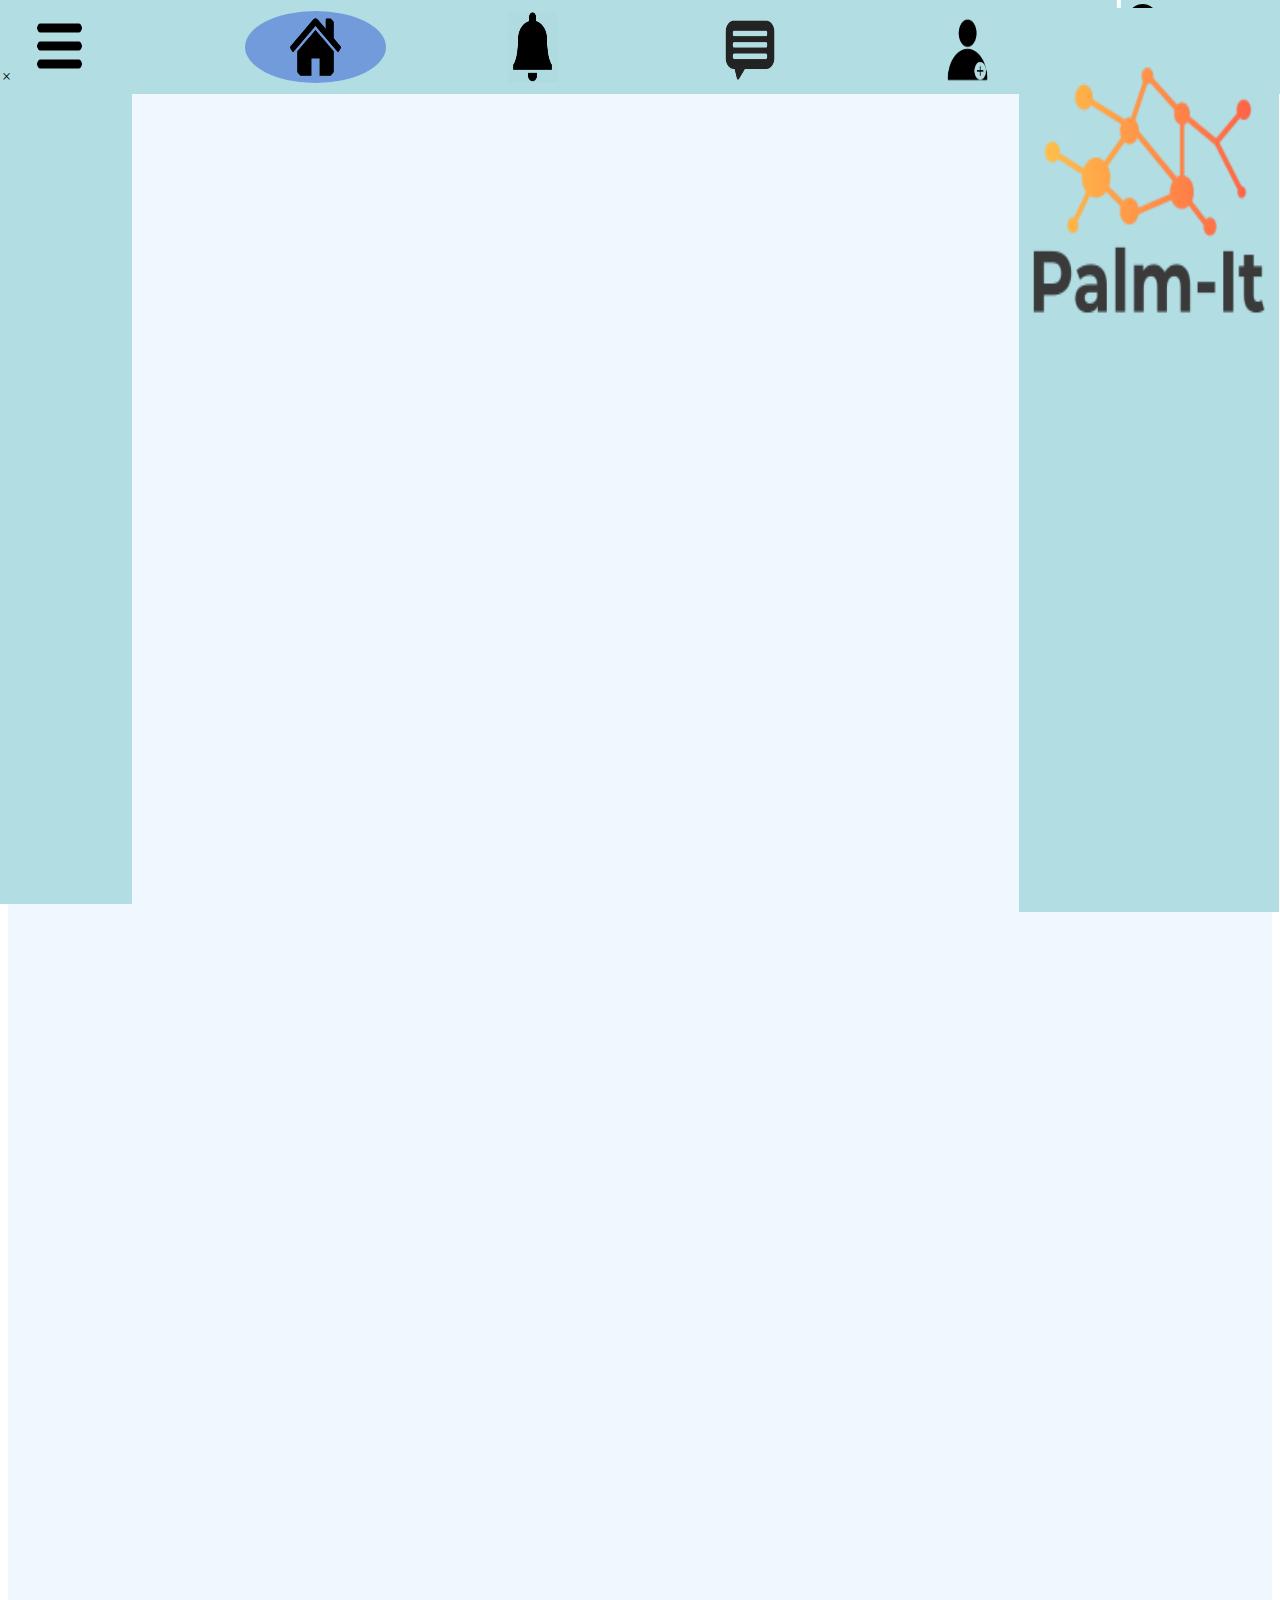
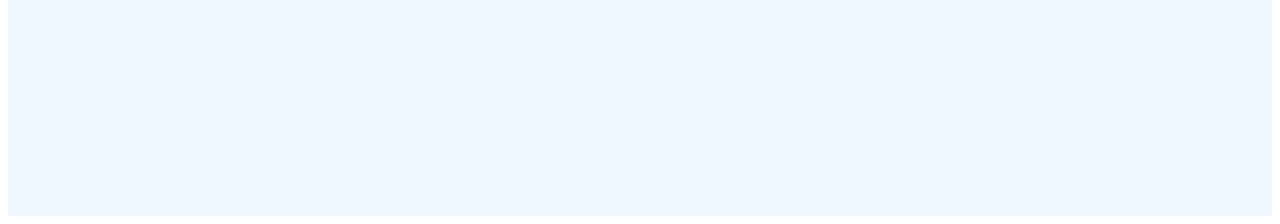
<file: index.html>
<!DOCTYPE html>
<title>Home</title>
<html>
    <head>
        <meta name="viewport" content="width=device-width, initial-scale=1">
        <link rel="stylesheet" type="text/css" 
            href="homepagestyles/main-banner/main-banner.css"/>
        <link rel="stylesheet" type="text/css"
            href="homepagestyles/left-banner/left-banner.css"/>
        <link rel="stylesheet" type="text/css"
            href="homepagestyles/right-banner/right-banner.css"/>
        <link rel="stylesheet" type="text/css"
            href="homepagestyles/content-holder/content-holder.css"/>
        <link rel="stylesheet" type="text/css"
            href="homepagestyles/left-banner/navigation-tab.css"/>
    </head>
    <body>
        <div class="main-banner">
            <a href="index.html">
            <img class="home-button"
                src="homepagestyles/main-banner/main-banner-images/home.png"/></a>
            <a href="notification.html">
            <img class="notification-button" 
                src="homepagestyles/main-banner/main-banner-images/notification.png"/></a>
            <a href="message.html">
            <img class="message-button"
                src="homepagestyles/main-banner/main-banner-images/message.png"/></a>
            <a href="addfriend.html">
            <img class="add-friend-button"
                src="homepagestyles/main-banner/main-banner-images/addfriend.png"/></a>
            <span class="search-btn-animation" style="background-color: #b1dde3;">
                <img class="search-button"
                src="homepagestyles/main-banner/main-banner-images/search.png"/>
                <input type="text" name="" class="search-txt" 
                    placeholder=" Type to search..."/>
            </span> 
        </div>
        <div class="right-banner">
            <img class="main-logo" 
                src="homepagestyles/right-banner/right-banner-images/logo.png"/>
        </div>
        <div class="left-banner">
            <a style="cursor:pointer" class="closebtn" 
                onclick="closeNav()">&times;
            </a>
            <span style="cursor:pointer" onclick="openNav()">
                <img id="menu-button" 
                src="homepagestyles/left-banner/left-banner-images/menu.png"/>
            </span>
        </div>
        <div id="mySidenav" class="sidenav" >
            <a href="javascript:void(0)" class="closebtn" 
            onclick="closeNav()">X</a>
        </div>
        <div class="content-holder">
        </div>
    </body>
    <script>
        function openNav() {
            document.getElementById("mySidenav").style.width = "100%"
        }
        function closeNav() {
            document.getElementById("mySidenav").style.width = "0"
        }
    </script>
</html>
</file>
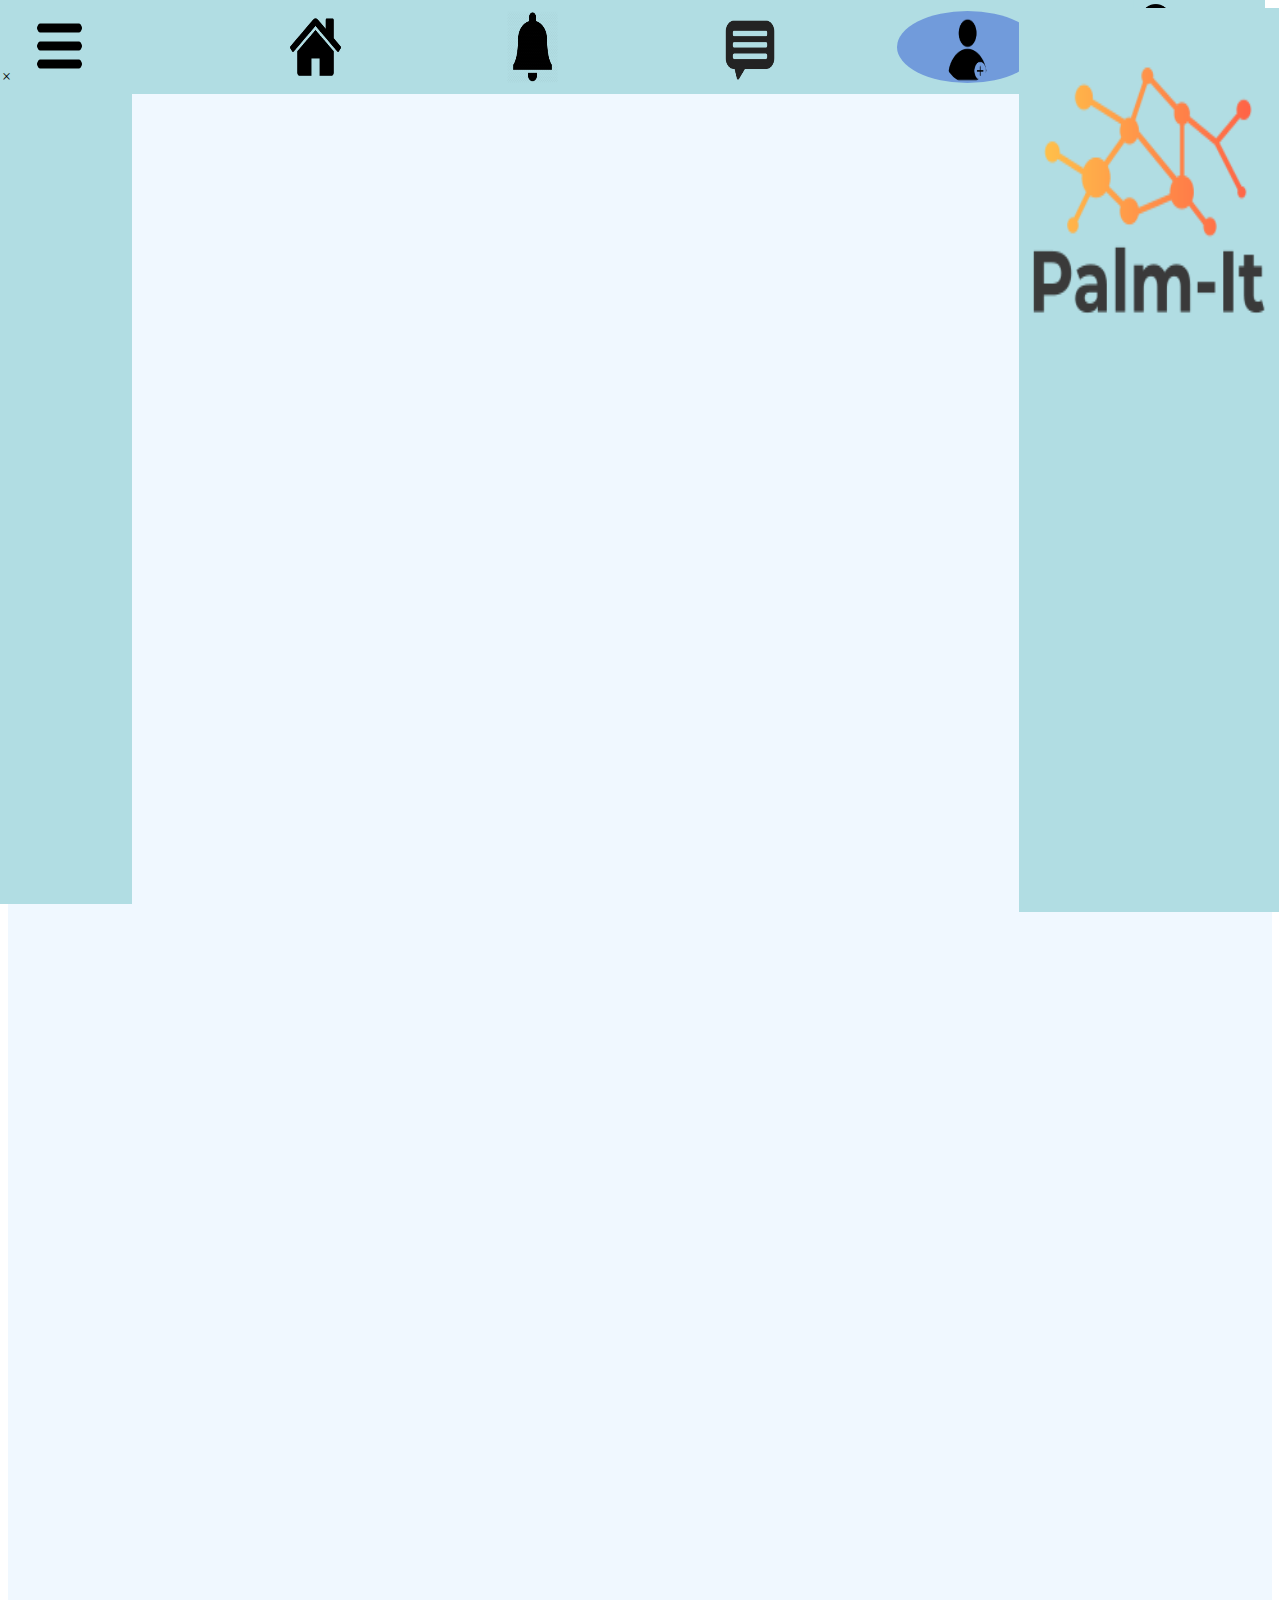
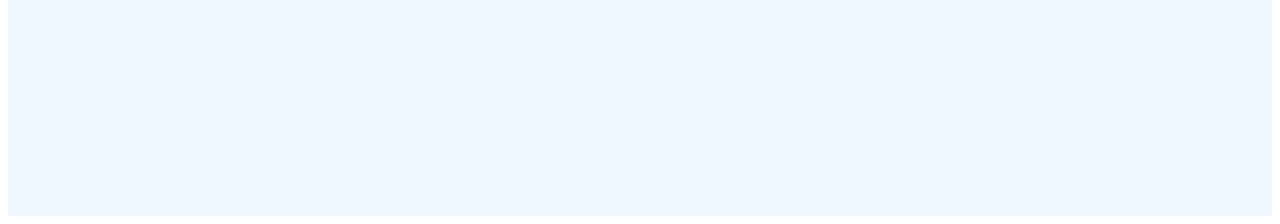
<file: addfriend.html>
<!DOCTYPE html>
<title>Add a friend</title>
<html>
    <head>
        <link rel="stylesheet" type="text/css" 
            href="addfriendstyles/main-banner/main-banner.css"/>
        <link rel="stylesheet" type="text/css"
            href="addfriendstyles/left-banner/left-banner.css"/>
        <link rel="stylesheet" type="text/css"
            href="addfriendstyles/right-banner/right-banner.css"/>
        <link rel="stylesheet" type="text/css"
            href="addfriendstyles/content-holder/content-holder.css"/>
        <link rel="stylesheet" type="text/css"
            href="addfriendstyles/left-banner/navigation-tab.css"/>
    </head>
    <body>
        <div class="main-banner">
            <a href="index.html">
            <img class="home-button"
                src="addfriendstyles/main-banner/main-banner-images/home.png"/></a>
            <a href="notification.html">
            <img class="notification-button" 
                src="addfriendstyles/main-banner/main-banner-images/notification.png"/></a>
            <a href="message.html">
            <img class="message-button"
                src="addfriendstyles/main-banner/main-banner-images/message.png"/></a>
            <a href="addfriend.html">
            <img class="add-friend-button"
                src="addfriendstyles/main-banner/main-banner-images/addfriend.png"/></a>
            <span class="search-btn-animation" style="background-color: #b1dde3;">
                <img class="search-button"
                src="addfriendstyles/main-banner/main-banner-images/search.png"/>
                <input type="text" name="" class="search-txt" 
                    placeholder=" Type to search..."/>
            </span> 
        </div>
        <div class="right-banner">
            <img class="main-logo" 
                src="addfriendstyles/right-banner/right-banner-images/logo.png"/>
        </div>
        <div class="left-banner">
            <a style="cursor:pointer" class="closebtn" 
                onclick="closeNav()">&times;
            </a>
            <span style="cursor:pointer"
                onclick="openNav()">
                    <img id="menu-button" 
                    src="addfriendstyles/left-banner/left-banner-images/menu.png"/>
            </span>
        </div>
        <div id="mySidenav" class="sidenav">
                <a href="javascript:void(0)" class="closebtn" 
                    onclick="closeNav()">X</a>
                </div>
        <div class="content-holder">

        </div>
    </body>
    <script>
        function openNav() {
            document.getElementById("mySidenav").style.width = "100%";
        }
        function closeNav() {
            document.getElementById("mySidenav").style.width = "0";
        }
    </script>
</html>
</file>
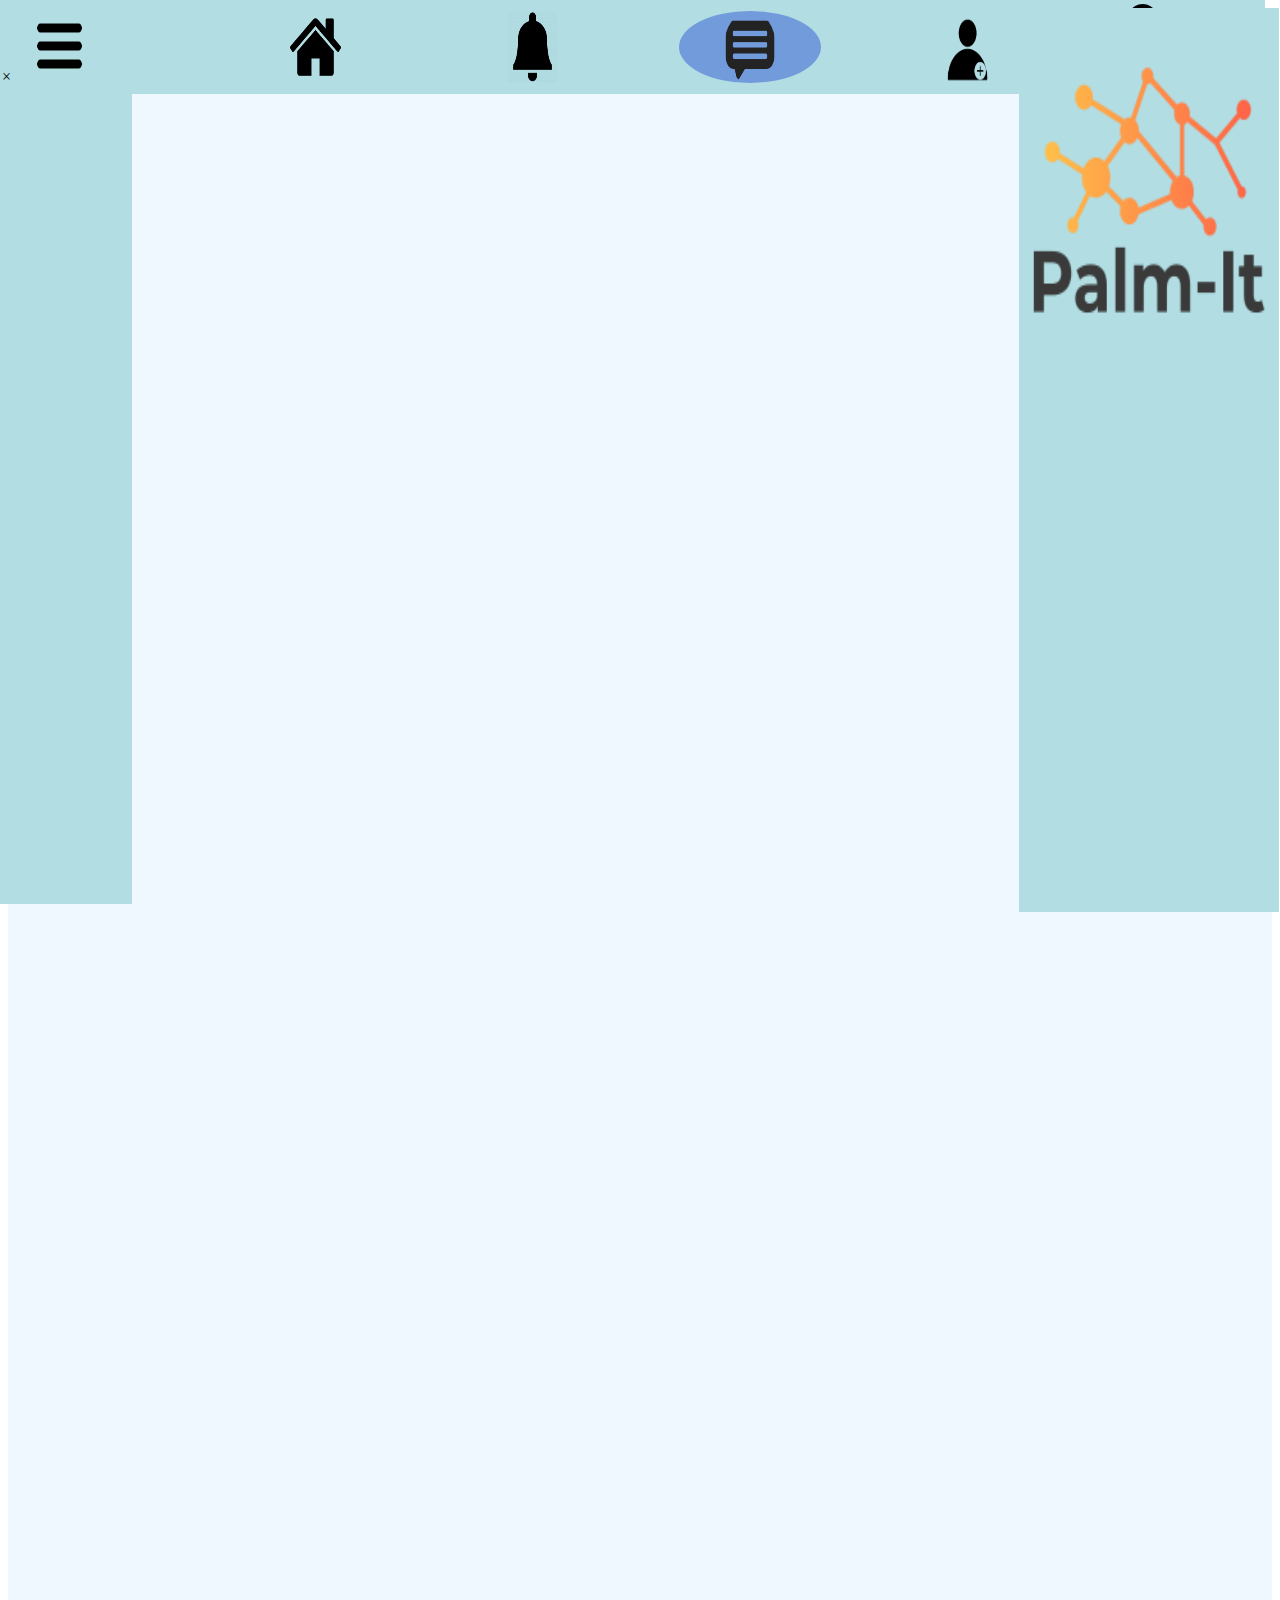
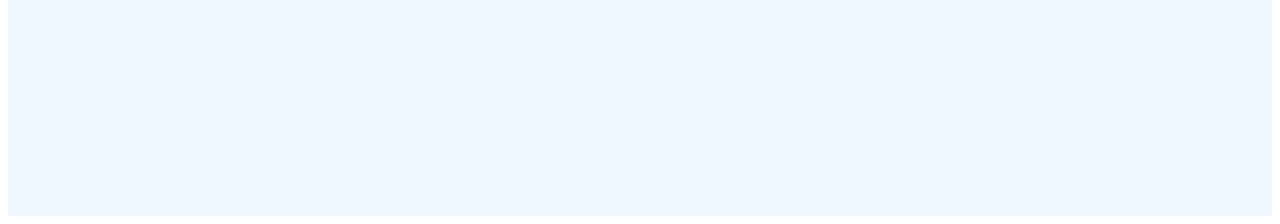
<file: message.html>
<!DOCTYPE html>
<title>Messages</title>
<html>
    <head>
        <link rel="stylesheet" type="text/css" 
            href="messagestyles/main-banner/main-banner.css"/>
        <link rel="stylesheet" type="text/css"
            href="messagestyles/left-banner/left-banner.css"/>
        <link rel="stylesheet" type="text/css"
            href="messagestyles/right-banner/right-banner.css"/>
        <link rel="stylesheet" type="text/css"
            href="messagestyles/content-holder/content-holder.css"/>
        <link rel="stylesheet" type="text/css"
            href="messagestyles/left-banner/navigation-tab.css"/>
    </head>
    <body>
        <div class="main-banner">
            <a href="index.html">
            <img class="home-button"
                src="messagestyles/main-banner/main-banner-images/home.png"/></a>
            <a href="notification.html">
            <img class="notification-button" 
                src="messagestyles/main-banner/main-banner-images/notification.png"/></a>
            <a href="message.html">
            <img class="message-button"
                src="messagestyles/main-banner/main-banner-images/message.png"/></a>
            <a href="addfriend.html">
            <img class="add-friend-button"
                src="messagestyles/main-banner/main-banner-images/addfriend.png"/></a>
            <span class="search-btn-animation" style="background-color: #b1dde3;">
                <img class="search-button"
                src="messagestyles/main-banner/main-banner-images/search.png"/>
                <input type="text" name="" class="search-txt" 
                    placeholder=" Type to search..."/>
            </span> 
        </div>
        <div class="right-banner">
            <img class="main-logo" 
                src="messagestyles/right-banner/right-banner-images/logo.png"/>
        </div>
        <div class="left-banner">
            <a style="cursor:pointer" class="closebtn" 
                onclick="closeNav()">&times;
            </a>
            <span style="cursor:pointer"
                onclick="openNav()">
                    <img id="menu-button" 
                    src="messagestyles/left-banner/left-banner-images/menu.png"/>
            </span>
        </div>
        <div id="mySidenav" class="sidenav">
                <a href="javascript:void(0)" class="closebtn" 
                    onclick="closeNav()">X</a>
                </div>
        <div class="content-holder">

        </div>
    </body>
    <script>
        function openNav() {
            document.getElementById("mySidenav").style.width = "100%";
        }
        function closeNav() {
            document.getElementById("mySidenav").style.width = "0";
        }
    </script>
</html>
</file>
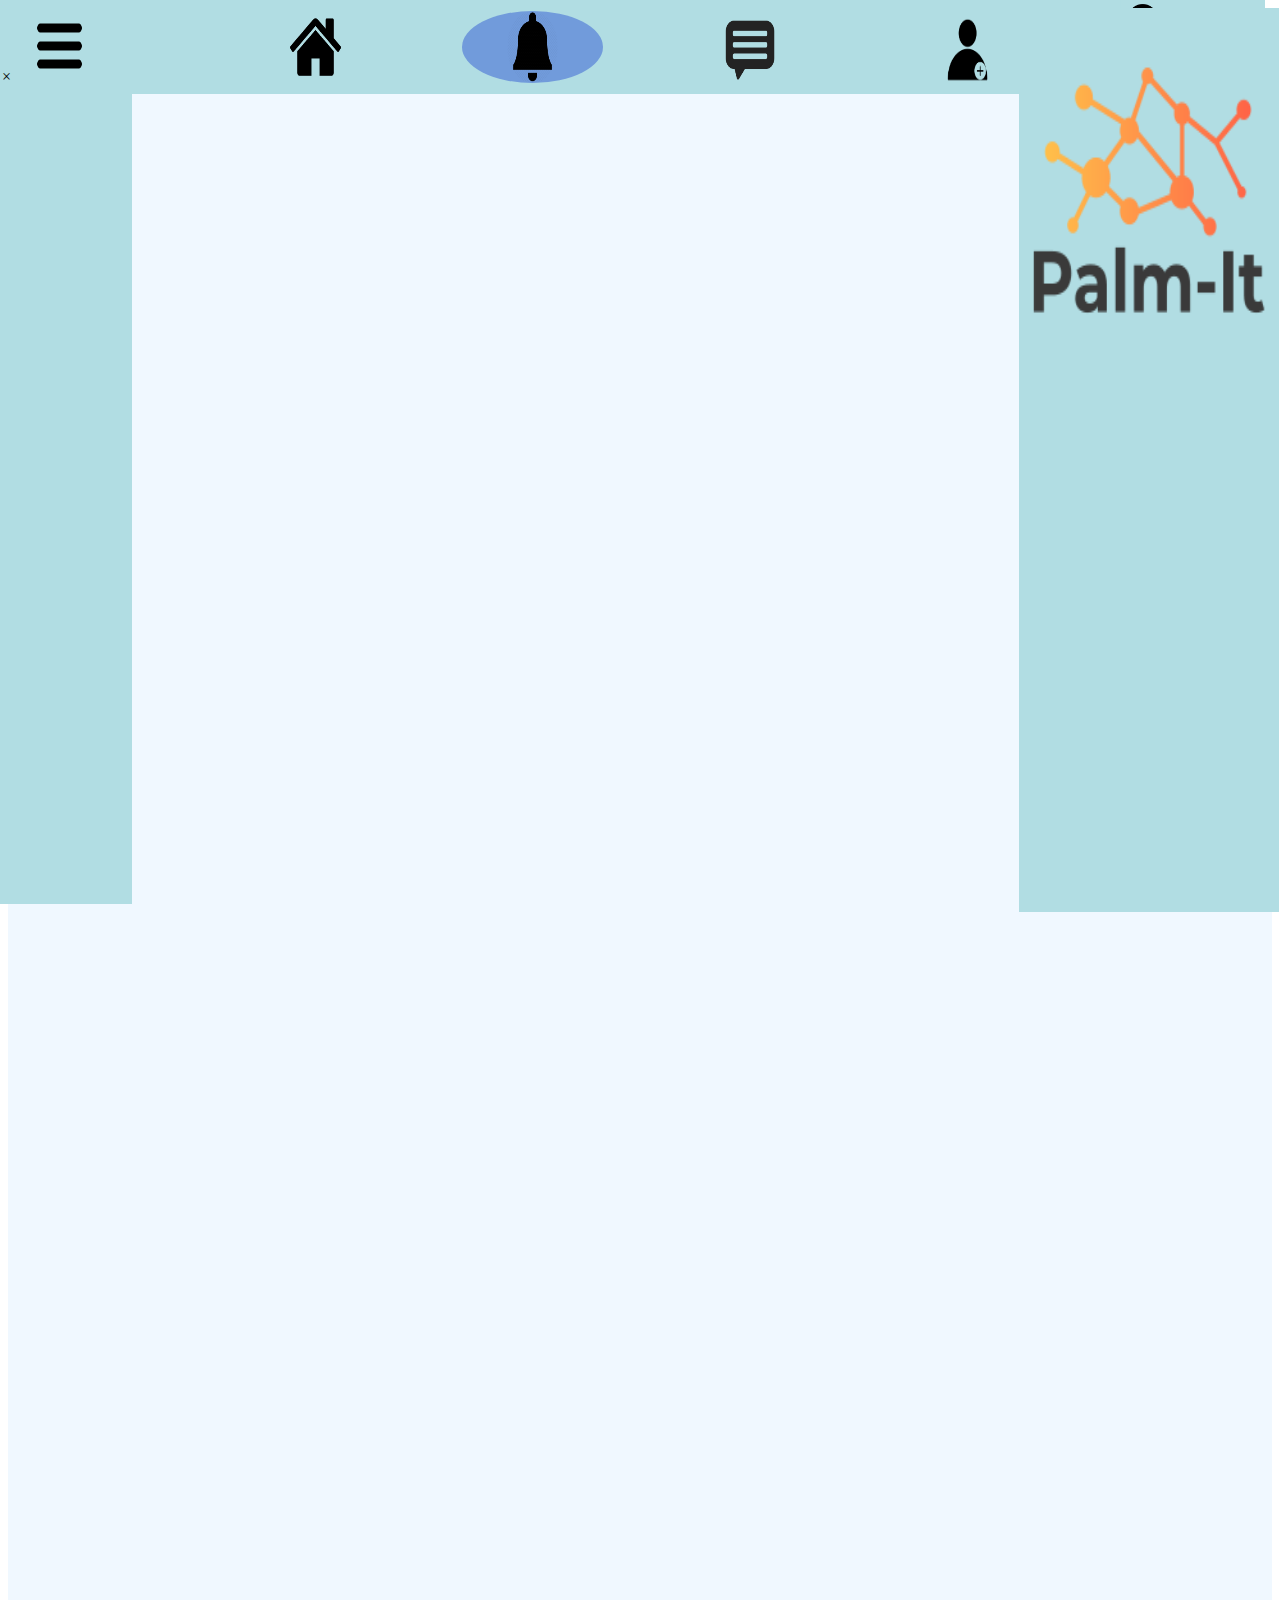
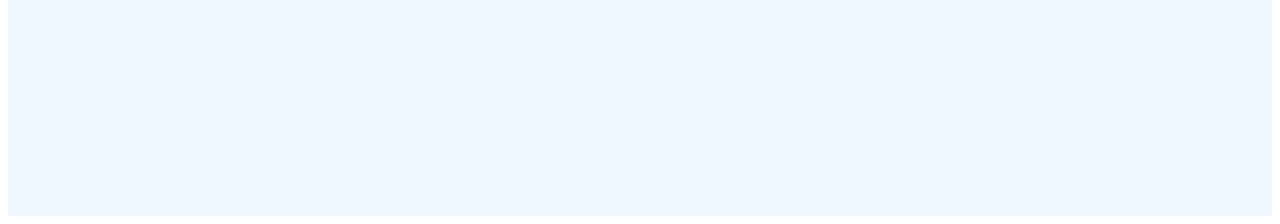
<file: notification.html>
<!DOCTYPE html>
<title>Notifications</title>
<html>
    <head>
        <link rel="stylesheet" type="text/css" 
            href="notificationstyles/main-banner/main-banner.css"/>
        <link rel="stylesheet" type="text/css"
            href="notificationstyles/left-banner/left-banner.css"/>
        <link rel="stylesheet" type="text/css"
            href="notificationstyles/right-banner/right-banner.css"/>
        <link rel="stylesheet" type="text/css"
            href="notificationstyles/content-holder/content-holder.css"/>
        <link rel="stylesheet" type="text/css"
            href="notificationstyles/left-banner/navigation-tab.css"/>
    </head>
    <body>
        <div class="main-banner">
            <a href="index.html">
            <img class="home-button"
                src="notificationstyles/main-banner/main-banner-images/home.png"/></a>
            <a href="notification.html">
            <img class="notification-button" 
                src="notificationstyles/main-banner/main-banner-images/notification.png"/></a>
            <a href="message.html">
            <img class="message-button"
                src="notificationstyles/main-banner/main-banner-images/message.png"/></a>
            <a href="addfriend.html">
            <img class="add-friend-button"
                src="notificationstyles/main-banner/main-banner-images/addfriend.png"/></a>
            <span class="search-btn-animation" style="background-color: #b1dde3;">
                <img class="search-button"
                src="notificationstyles/main-banner/main-banner-images/search.png"/>
                <input type="text" name="" class="search-txt" 
                    placeholder=" Type to search..."/>
            </span> 
        </div>
        <div class="right-banner">
            <img class="main-logo" 
                src="notificationstyles/right-banner/right-banner-images/logo.png"/>
        </div>
        <div class="left-banner">
            <a style="cursor:pointer" class="closebtn" 
                onclick="closeNav()">&times;
            </a>
            <span style="cursor:pointer"
                onclick="openNav()">
                    <img id="menu-button" 
                    src="notificationstyles/left-banner/left-banner-images/menu.png"/>
            </span>
        </div>
        <div id="mySidenav" class="sidenav">
                <a href="javascript:void(0)" class="closebtn" 
                    onclick="closeNav()">X</a>
                </div>
        <div class="content-holder">

        </div>
    </body>
    <script>
        function openNav() {
            document.getElementById("mySidenav").style.width = "100%";
        }
        function closeNav() {
            document.getElementById("mySidenav").style.width = "0";
        }
    </script>
</html>
</file>
<file: homepagestyles/main-banner/main-banner.css>
.main-banner{
    display: block;
    border: 2px solid #B1DDE3;
    height: 10vh;
    width: 100%;
    background-color: #B1DDE3;
    position: fixed;
    top: 0%;
    left: 0%;
}
.home-button{
    height: 8vh;
    width: 4vw;
    margin-left: 27vh;
    margin-top: 1vh;
    background-color: #719BDB;
    border-radius: 100%;
    padding-right: 5vh;
    padding-left: 5vh;
}
.notification-button{
    height: 8vh;
    width: 4vw;
    margin-left: 13vh;
    margin-top: 1vh;
}
.message-button{
    height: 8vh;
    width: 4vw;
    margin-left: 18vh;
    margin-top: 1vh;
}
.add-friend-button{
    height: 8vh;
    width: 4vw;
    margin-left: 18vh;
    margin-top: 1vh;
}
.search-button{
    height: 8vh;
    width: 4vw;
    cursor: pointer;
}
.search-btn-animation {
    position: fixed;
    margin-top: 2.2%;
    margin-left: 14%;
    transform: translate(-100%, -41%);
    background: white;
}
.search-btn-animation:hover > .search-txt {
    width: 15vw;
}
.search-txt {
    border: none;
    background: none;
    outline: none;
    float: left;
    color: black;
    background-color: white;
    font-size: 3vh;
    transition: 0.4s ease;
    line-height: 8vh;
    width: 0px;
}
</file>
<file: homepagestyles/left-banner/left-banner.css>
.left-banner{
    display: block; 
    border: 2px solid #B1DDE3;
    height: 100%;
    width: 10vw;
    position: fixed;
    background: #B1DDE3;
    top: 0%;
    left: 0%;
}
</file>
<file: homepagestyles/right-banner/right-banner.css>
.right-banner{
    display: block;
    border: 2px solid #B1DDE3;
    height: 100%;
    width: 20vw;
    position: fixed;
    background: #B1DDE3;
    margin-left: 79%;
}
.main-logo{
    height: 40vh;
    width: 20vw;
}
</file>
<file: homepagestyles/content-holder/content-holder.css>
.content-holder{
    border: .5vh solid aliceblue;
    height: 200vh;
    background-color: aliceblue;
}
</file>
<file: homepagestyles/left-banner/navigation-tab.css>
#menu-button{
    height: 8vh;
    width: 4vw;
    margin-top: 6%;
    margin-left: 15%;
}
.sidenav {
    height: 100%;
    width: 0;
    position: fixed;
    top: 0;
    left: 0;
    background-color: black;
    transition: 0.5s;
}
.sidenav a {
    text-decoration: none;
    font-size: 0;
    color: #818181;
    display: block;
    transition: 0.3s;
}
.sidenav .closebtn {
    position: absolute;
    top: 0;
    right: 0.5%;
    font-size: 5vh;
}
</file>
<file: addfriendstyles/main-banner/main-banner.css>
.main-banner{
    display: block;
    border: 2px solid #B1DDE3;
    height: 10vh;
    width: 98.5vw;
    background-color: #B1DDE3;
    position: fixed;
    top: 0%;
    left: 0%;
}
.home-button{
    height: 8vh;
    width: 4vw;
    margin-left: 32vh;
    margin-top: 1vh;
}
.notification-button{
    height: 8vh;
    width: 4vw;
    margin-left: 18vh;
    margin-top: 1vh;
}
.message-button{
    height: 8vh;
    width: 4vw;
    margin-left: 18vh;
    margin-top: 1vh;
}
.add-friend-button{
    height: 8vh;
    width: 4vw;
    margin-left: 13vh;
    margin-top: 1vh;
    background-color: #719BDB;
    border-radius: 100%;
    padding-right: 5vh;
    padding-left: 5vh;
}
.search-button{
    height: 8vh;
    width: 4vw;
    cursor: pointer;
}
.search-btn-animation {
    position: fixed;
    margin-top: 2.2%;
    margin-left: 11.5%;
    transform: translate(-100%, -41%);
    background: white;
}
.search-btn-animation:hover > .search-txt {
    width: 15vw;
}
.search-txt {
    border: none;
    background: none;
    outline: none;
    float: left;
    padding: 0;
    color: black;
    background-color: white;
    font-size: 3vh;
    transition: 0.4s ease;
    line-height: 8vh;
    width: 0px;
}
</file>
<file: addfriendstyles/left-banner/left-banner.css>
.left-banner{
    display: block; 
    border: 2px solid #B1DDE3;
    height: 100%;
    width: 10vw;
    position: fixed;
    background: #B1DDE3;
    top: 0%;
    left: 0%;
} 
.menu-button{
    height: 8vh;
    width: 4vw;
    margin-left: 6vh;
    margin-top: 1.5vh;
}
</file>
<file: addfriendstyles/right-banner/right-banner.css>
.right-banner{
    display: block;
    border: 2px solid #B1DDE3;
    height: 100%;
    width: 20vw;
    position: fixed;
    background: #B1DDE3;
    margin-left: 79%;
}
.main-logo{
    height: 40vh;
    width: 20vw;
}
</file>
<file: addfriendstyles/content-holder/content-holder.css>
.content-holder{
    border: .5vh solid aliceblue;
    height: 200vh;
    background-color: aliceblue;
}
</file>
<file: addfriendstyles/left-banner/navigation-tab.css>
#menu-button{
    height: 8vh;
    width: 4vw;
    margin-top: 6%;
    margin-left: 15%;
}
.sidenav {
    height: 100%;
    width: 0;
    position: fixed;
    top: 0;
    left: 0;
    background-color: black;
    transition: 0.5s;
}
.sidenav a {
    text-decoration: none;
    font-size: 0;
    color: #818181;
    display: block;
    transition: 0.3s;
}
.sidenav .closebtn {
    position: absolute;
    top: 0;
    right: 0.5%;
    font-size: 5vh;
}
</file>
<file: messagestyles/main-banner/main-banner.css>
.main-banner{
    display: block;
    border: 2px solid #B1DDE3;
    height: 10vh;
    width: 98.5vw;
    background-color: #B1DDE3;
    position: fixed;
    top: 0%;
    left: 0%;
}
.home-button{
    height: 8vh;
    width: 4vw;
    margin-left: 32vh;
    margin-top: 1vh;
}
.notification-button{
    height: 8vh;
    width: 4vw;
    margin-left: 18vh;
    margin-top: 1vh;
}
.message-button{
    height: 8vh;
    width: 4vw;
    margin-left: 13vh;
    margin-top: 1vh;
    background-color: #719BDB;
    border-radius: 100%;
    padding-right: 5vh;
    padding-left: 5vh;
}
.add-friend-button{
    height: 8vh;
    width: 4vw;
    margin-left: 13vh;
    margin-top: 1vh;
}
.search-button{
    height: 8vh;
    width: 4vw;
    cursor: pointer;
}
.search-btn-animation {
    position: fixed;
    margin-top: 2.2%;
    margin-left: 14%;
    transform: translate(-100%, -41%);
    background: white;
}
.search-btn-animation:hover > .search-txt {
    width: 15vw;
}
.search-txt {
    border: none;
    background: none;
    outline: none;
    float: left;
    padding: 0;
    color: black;
    background-color: white;
    font-size: 3vh;
    transition: 0.4s ease;
    line-height: 8vh;
    width: 0px;
}
</file>
<file: messagestyles/left-banner/left-banner.css>
.left-banner{
    display: block; 
    border: 2px solid #B1DDE3;
    height: 100%;
    width: 10vw;
    position: fixed;
    background: #B1DDE3;
    top: 0%;
    left: 0%;
} 
.menu-button{
    height: 8vh;
    width: 4vw;
    margin-left: 6vh;
    margin-top: 1.5vh;
}
</file>
<file: messagestyles/right-banner/right-banner.css>
.right-banner{
    display: block;
    border: 2px solid #B1DDE3;
    height: 100%;
    width: 20vw;
    position: fixed;
    background: #B1DDE3;
    margin-left: 79%;
}
.main-logo{
    height: 40vh;
    width: 20vw;
}
</file>
<file: messagestyles/content-holder/content-holder.css>
.content-holder{
    border: .5vh solid aliceblue;
    height: 200vh;
    background-color: aliceblue;
}
</file>
<file: messagestyles/left-banner/navigation-tab.css>
#menu-button{
    height: 8vh;
    width: 4vw;
    margin-top: 6%;
    margin-left: 15%;
}
.sidenav {
    height: 100%;
    width: 0;
    position: fixed;
    top: 0;
    left: 0;
    background-color: black;
    transition: 0.5s;
}
.sidenav a {
    text-decoration: none;
    font-size: 0;
    color: #818181;
    display: block;
    transition: 0.3s;
}
.sidenav .closebtn {
    position: absolute;
    top: 0;
    right: 0.5%;
    font-size: 5vh;
}
</file>
<file: notificationstyles/main-banner/main-banner.css>
.main-banner{
    display: block;
    border: 2px solid #B1DDE3;
    height: 10vh;
    width: 98.5vw;
    background-color: #B1DDE3;
    position: fixed;
    top: 0%;
    left: 0%;
}
.home-button{
    height: 8vh;
    width: 4vw;
    margin-left: 32vh;
    margin-top: 1vh;
}
.notification-button{
    height: 8vh;
    width: 4vw;
    margin-left: 13vh;
    margin-top: 1vh;
    background-color: #719BDB;
    border-radius: 100%;
    padding-right: 5vh;
    padding-left: 5vh;
}
.message-button{
    height: 8vh;
    width: 4vw;
    margin-left: 13vh;
    margin-top: 1vh;
}
.add-friend-button{
    height: 8vh;
    width: 4vw;
    margin-left: 18vh;
    margin-top: 1vh;
}
.search-button{
    height: 8vh;
    width: 4vw;
    cursor: pointer;
}
.search-btn-animation {
    position: fixed;
    margin-top: 2.2%;
    margin-left: 14%;
    transform: translate(-100%, -41%);
    background: white;
}
.search-btn-animation:hover > .search-txt {
    width: 15vw;
}
.search-txt {
    border: none;
    background: none;
    outline: none;
    float: left;
    padding: 0;
    color: black;
    background-color: white;
    font-size: 3vh;
    transition: 0.4s ease;
    line-height: 8vh;
    width: 0px;
}
</file>
<file: notificationstyles/left-banner/left-banner.css>
.left-banner{
    display: block; 
    border: 2px solid #B1DDE3;
    height: 100%;
    width: 10vw;
    position: fixed;
    background: #B1DDE3;
    top: 0%;
    left: 0%;
} 
.menu-button{
    height: 8vh;
    width: 4vw;
    margin-left: 6vh;
    margin-top: 1.5vh;
}
</file>
<file: notificationstyles/right-banner/right-banner.css>
.right-banner{
    display: block;
    border: 2px solid #B1DDE3;
    height: 100%;
    width: 20vw;
    position: fixed;
    background: #B1DDE3;
    margin-left: 79%;
}
.main-logo{
    height: 40vh;
    width: 20vw;
}
</file>
<file: notificationstyles/content-holder/content-holder.css>
.content-holder{
    border: .5vh solid aliceblue;
    height: 200vh;
    background-color: aliceblue;
}
</file>
<file: notificationstyles/left-banner/navigation-tab.css>
#menu-button{
    height: 8vh;
    width: 4vw;
    margin-top: 6%;
    margin-left: 15%;
}
.sidenav {
    height: 100%;
    width: 0;
    position: fixed;
    top: 0;
    left: 0;
    background-color: black;
    transition: 0.5s;
}
.sidenav a {
    text-decoration: none;
    font-size: 0;
    color: #818181;
    display: block;
    transition: 0.3s;
}
.sidenav .closebtn {
    position: absolute;
    top: 0;
    right: 0.5%;
    font-size: 5vh;
}
</file>
